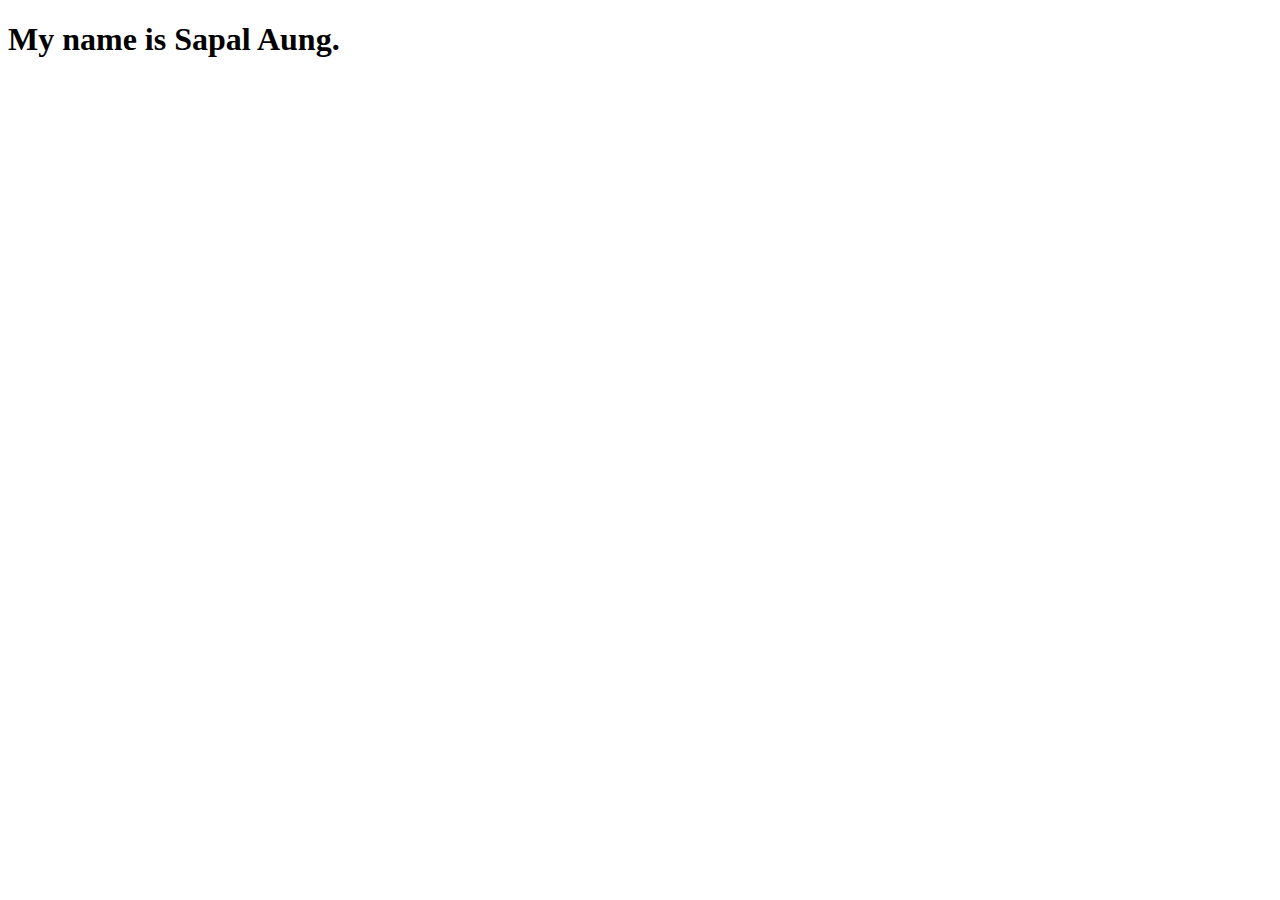
<file: index.html>
<!DOCTYPE html>
<html lang="en">
<head>
    <meta charset="UTF-8">
    <meta name="viewport" content="width=, initial-scale=1.0">
    <title>Document</title>
</head>
<body>
  <h1>My name is Sapal Aung.</h1>  
</body>
</html>
</file>
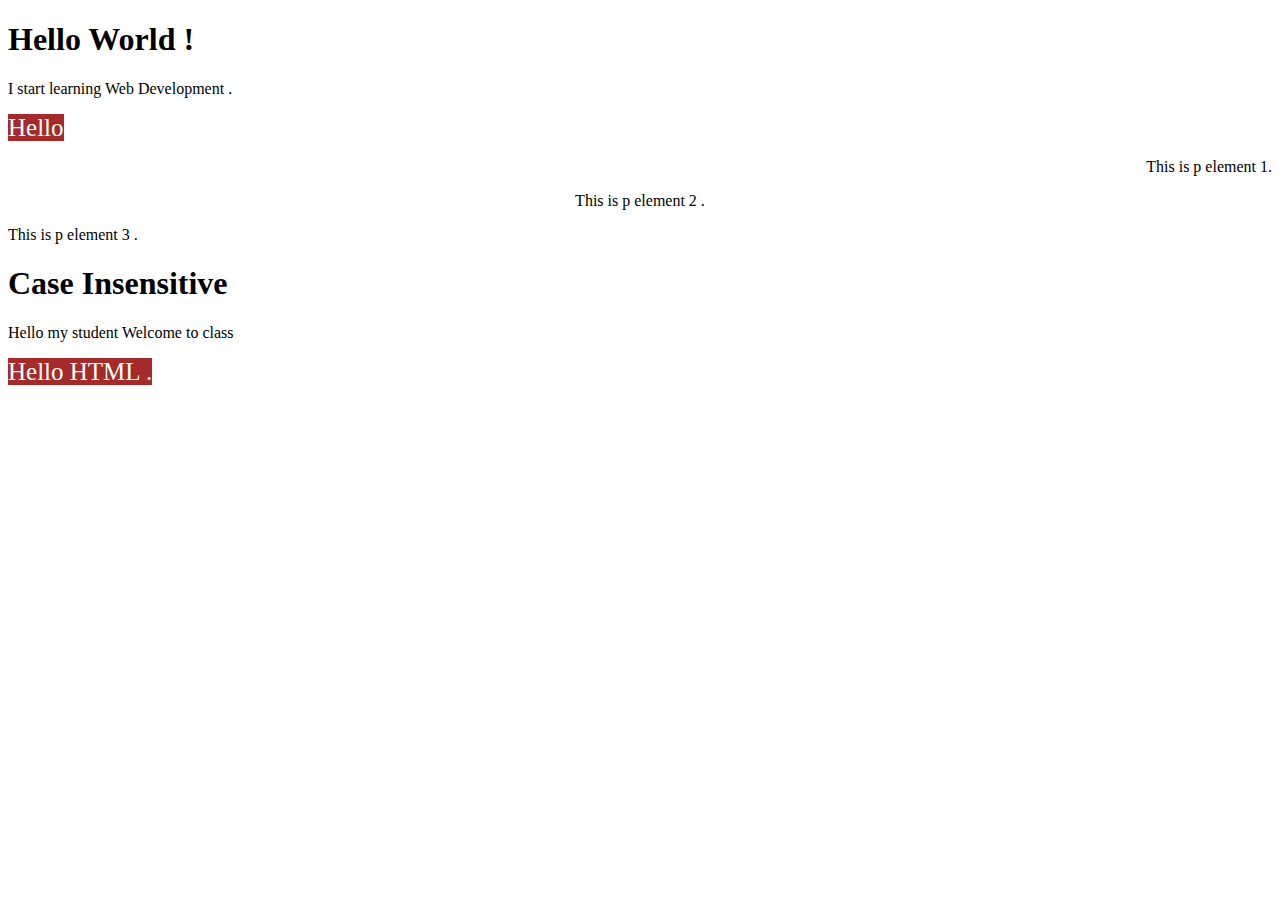
<file: HTML/index.html>
<!DOCTYPE html>
<html>
    <head>
        <title> HTML Intro</title>
        <link rel="stylesheet" href="styles.css">
    </head>
    <body>
        <!--This is h1 element -->
        <h1>Hello World !</h1>
        <!--This is h1 tag -->
        <h1></h1>
        <!--This is p element -->
        <p> I start learning Web Development .</p>
        <!-- this is p tag -->
         <p></p>
         <div>
            <p>
                <span> Hello</span>
            </p>
         </div>
    </body>
</html>
<!-- Attribute -->
 <p align="right" id="p1" class="p-tag text- right">This is p element 1. </p>
 <p align="center" id="p2"class="p-tag"> This is p element 2 .</p>
 <p id="p3"class="p-tag">This is p element 3 .</p>
 <H1> Case Insensitive</H1>
 <p>Hello                  my                   student 


          Welcome            to 
          class 
 </p>
 <div>
    <div>
        <p>
            <span> Hello HTML .</span>
        </p>
    </div>
 </div>
</file>
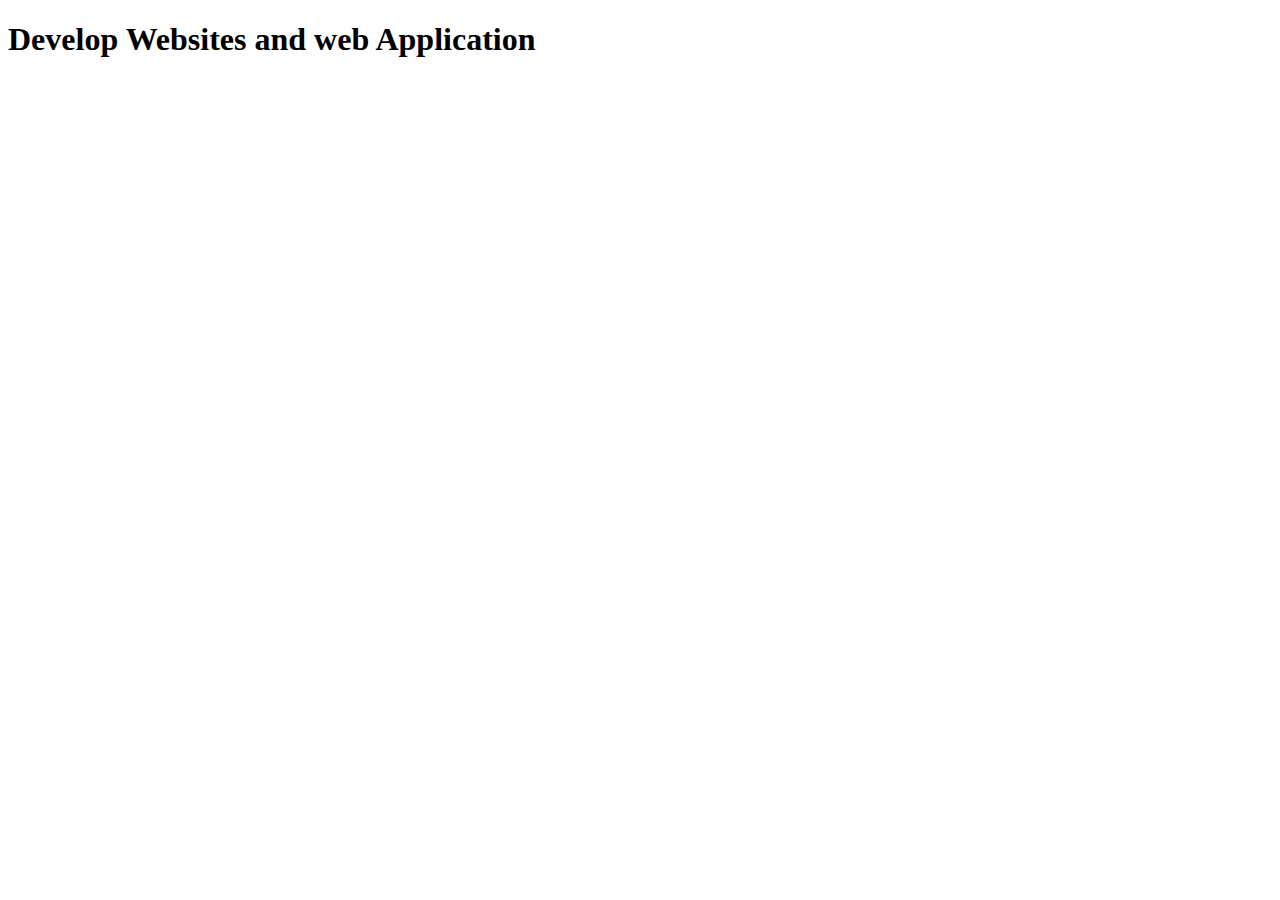
<file: services.html>
<!DOCTYPE html>
<html lang="en">
<head>
    <meta charset="UTF-8">
    <meta name="viewport" content="width=device-width, initial-scale=1.0">
    <title>Document</title>
</head>
<body>
<h1>Develop Websites and web Application</h1> 
   
</body>
</html>
</file>
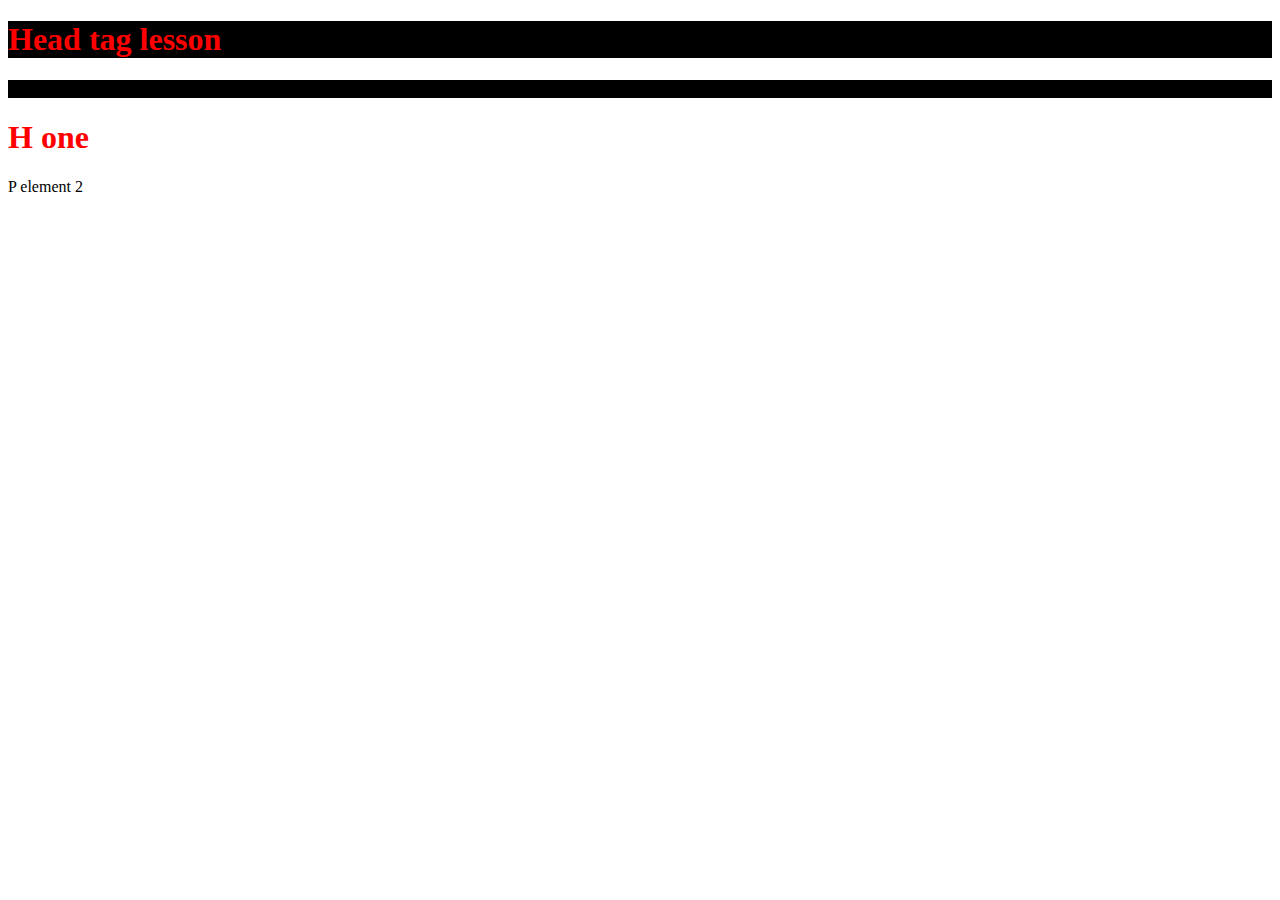
<file: HTML/head.html>
<!DOCTYPE html>
<html lang="em">
<head>
    <meta charset="UTF-8">
    <meta name="viewport" content="width=device-width , initial-scale=1.0">
    <title>learn with practice  Heinlearn </title>
    <meta name="descript" content="learning web development career with practice .for begining and
    starting web development.">
    <meta name="Keyword" content="Heinlearn, web development Training in Myanmar, Myanmar web development 
    training. learn with paritice">
    <meta name="robots" content="index, notfollow">

    <!-- Internal Css -->
     <style>
        /*selector {
            Property: value;
        } */
         h1{
            color: red;
        P{
            color: red;
            font-size: 30px
            }
        }
     </style>
     <link rel="stylesheet" href="styles.css">

     <script>
        alert("Hello JavaScript")
     </script>
     
</head>
<body>
    <h1 class="text"> Head tag lesson </h1>
    <p class="text">Learn with practice. Practice make perfect</p>
    <h1>H one</h1>
    <p> P element 2</p>
</body>
</html>
</file>
<file: HTML/styles.css>
.text {
    background-color:black;
}

span {
    color: white;
    background-color: brown;
    font-size: 25px;
}
</file>
